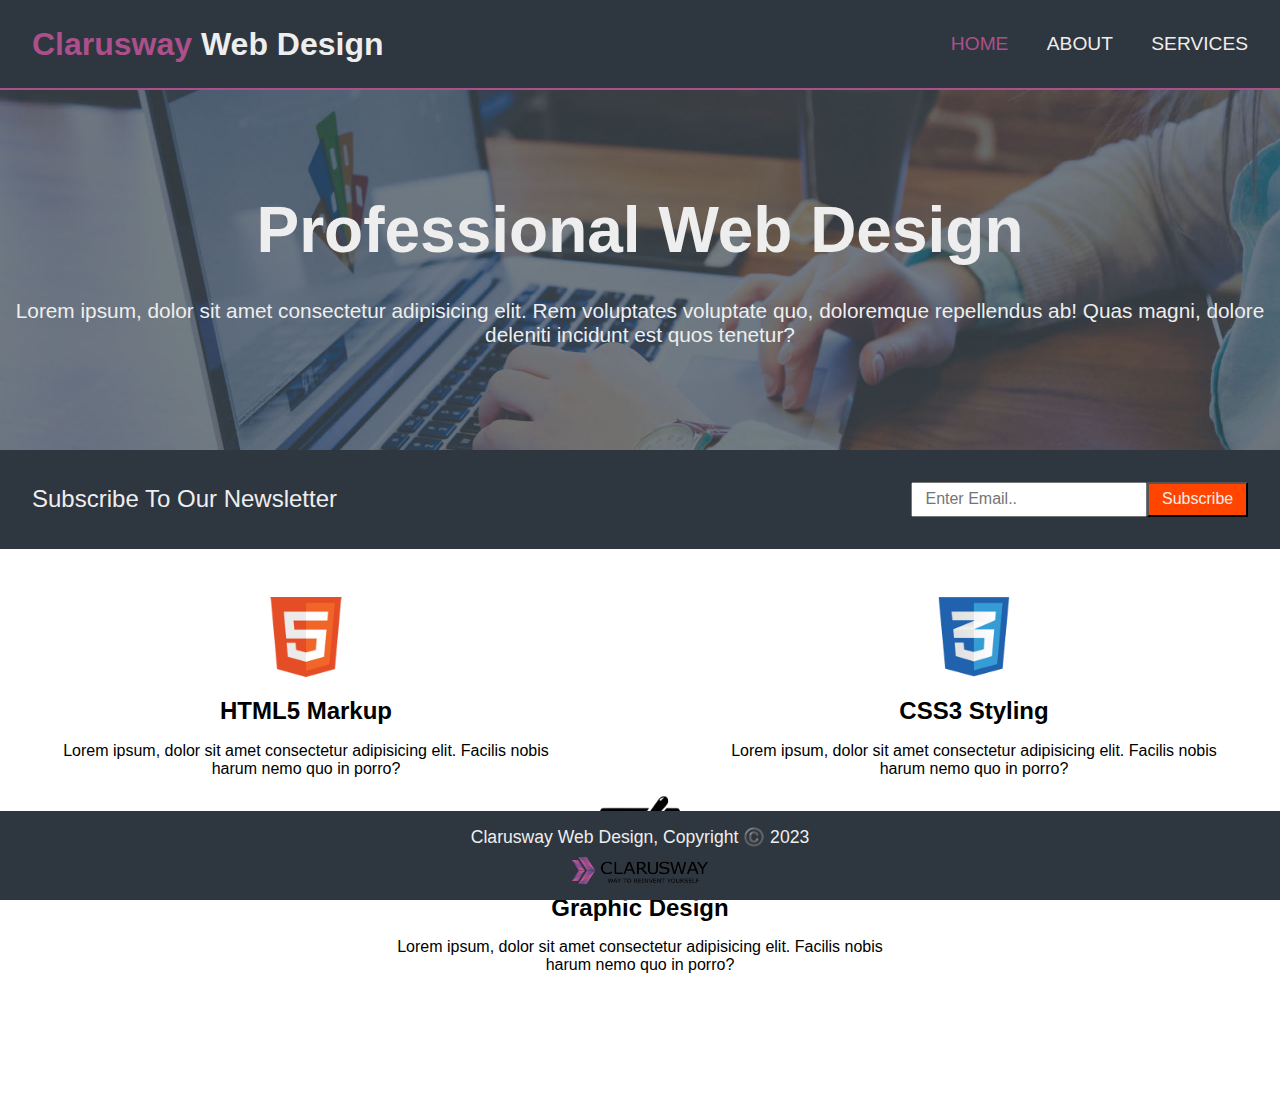
<file: index.html>
<!DOCTYPE html>
<html lang="en">
<head>
    <meta charset="UTF-8">
    <meta http-equiv="X-UA-Compatible" content="IE=edge">
    <meta name="viewport" content="width=device-width, initial-scale=1.0">
    <title>Website Page Design</title>
    <link rel="stylesheet" href="style.css">
</head>
<body>

    <div class="container">

        <header class="header" id="header">
            <div class="left">
                <h1><span class="clarus">Clarusway</span> Web Design</h1>
            </div>
            <div class="right">
                <ul class="navi">
                    <li><a href="./index.html" class="active">HOME</a></li>
                    <li><a href="./about.html">ABOUT</a></li>
                    <li><a href="./services.html">SERVICES</a></li>
                </ul>
            </div>
        </header>

        <main class="main" id="main">

            <section class="bg-image">
                <!-- <img src="./img/showcase.jpg" alt=""> -->
                <h1>Professional Web Design</h1>
                <p>Lorem ipsum, dolor sit amet consectetur adipisicing elit. Rem voluptates voluptate quo, doloremque repellendus ab! Quas magni, dolore deleniti incidunt est quos tenetur?</p>
            </section>

            <section class="newsletter-input">
                <div class="news-left">
                    <p>Subscribe To Our Newsletter</p>
                </div>
                <div class="news-right">
                    <input type="email" placeholder="Enter Email..">
                    <input type="submit" id="sub" value="Subscribe"></input>
                </div>
            </section>

            <section class="cards">

                <div class="card card-1">
                    <img src="./img/logo_html.png" alt="">
                    <h2>HTML5 Markup</h2>
                    <p>Lorem ipsum, dolor sit amet consectetur adipisicing elit. Facilis nobis harum nemo quo in porro?</p>
                </div>

                <div class="card card-2">
                    <img src="./img/logo_css.png" alt="">
                    <h2>CSS3 Styling</h2>
                    <p>Lorem ipsum, dolor sit amet consectetur adipisicing elit. Facilis nobis harum nemo quo in porro?</p>
                </div>

                <div class="card card-3">
                    <img src="./img/logo_brush.png" alt="">
                    <h2>Graphic Design</h2>
                    <p>Lorem ipsum, dolor sit amet consectetur adipisicing elit. Facilis nobis harum nemo quo in porro?</p>
                </div>

            </section>

        </main>

        <footer class="footer" id="footer">
            <p>Clarusway Web Design, Copyright ©️ 2023</p>
            <img src="./img/clarusway_logo.png" alt="">
        </footer>  

    </div>

    
</body>
</html>
</file>
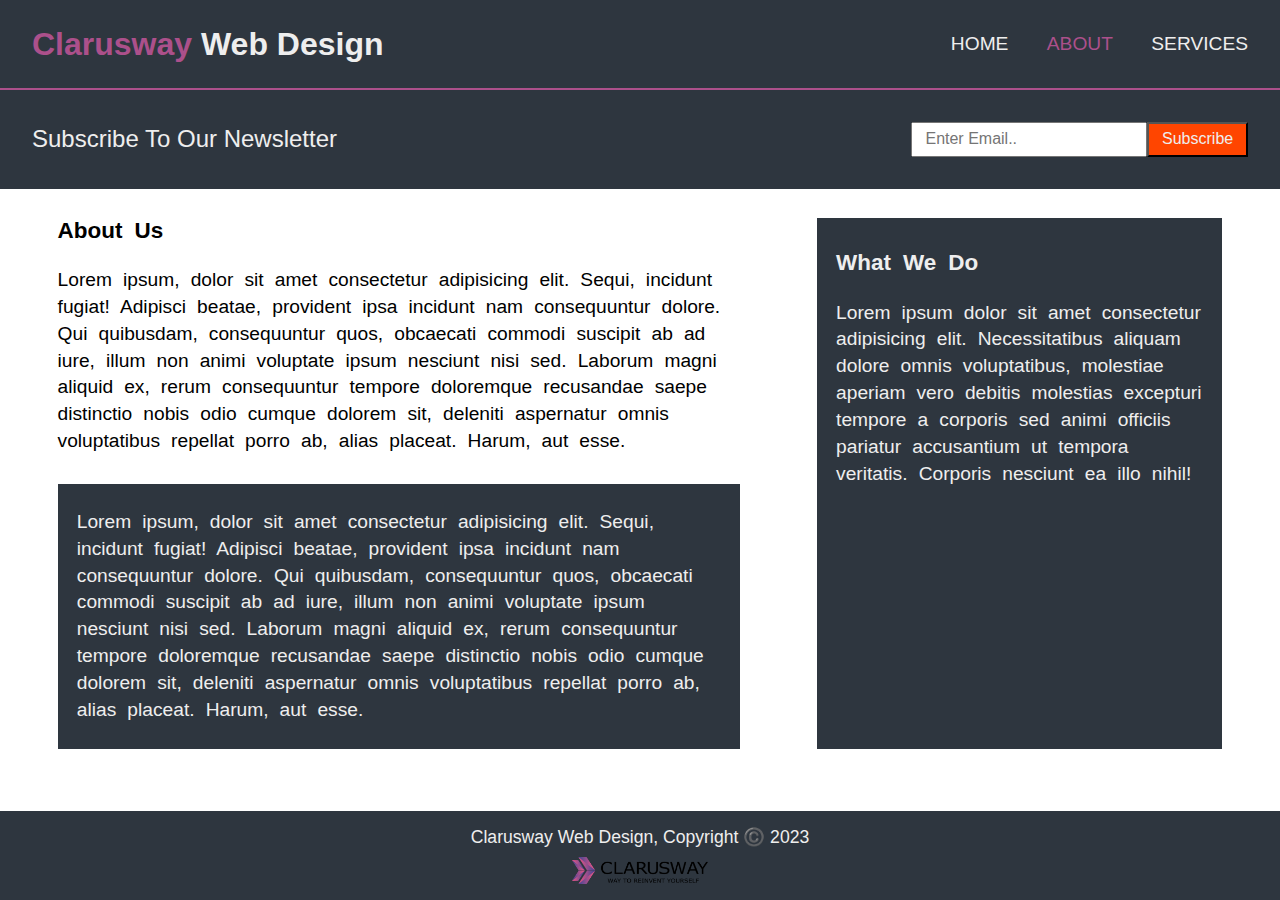
<file: about.html>
<!DOCTYPE html>
<html lang="en">
<head>
    <meta charset="UTF-8">
    <meta http-equiv="X-UA-Compatible" content="IE=edge">
    <meta name="viewport" content="width=device-width, initial-scale=1.0">
    <title>About</title>
    <link rel="stylesheet" href="style.css">
</head>
<body>

    <div class="container" id="about">

        <header class="header" id="header">
            <div class="left">
                <h1><span class="clarus">Clarusway</span> Web Design</h1>
            </div>
            <div class="right">
                <ul class="navi">
                    <li><a href="./index.html">HOME</a></li>
                    <li><a href="./about.html" class="active">ABOUT</a></li>
                    <li><a href="./services.html">SERVICES</a></li>
                </ul>
            </div>
        </header>

        <main class="main" id="main">

            <section class="newsletter-input">
                <div class="news-left">
                    <p>Subscribe To Our Newsletter</p>
                </div>
                <div class="news-right">
                    <input type="email" placeholder="Enter Email..">
                    <input type="submit" id="sub" value="Subscribe"></input>
                </div>
            </section>

            <section class="about-main">
                <div class="about-left">
                    <h3>About Us</h3>
                    <p class="par1">Lorem ipsum, dolor sit amet consectetur adipisicing elit. Sequi, incidunt fugiat! Adipisci beatae, provident ipsa incidunt nam consequuntur dolore. Qui quibusdam, consequuntur quos, obcaecati commodi suscipit ab ad iure, illum non animi voluptate ipsum nesciunt nisi sed. Laborum magni aliquid ex, rerum consequuntur tempore doloremque recusandae saepe distinctio nobis odio cumque dolorem sit, deleniti aspernatur omnis voluptatibus repellat porro ab, alias placeat. Harum, aut esse.</p>
                    <p class="par2">Lorem ipsum, dolor sit amet consectetur adipisicing elit. Sequi, incidunt fugiat! Adipisci beatae, provident ipsa incidunt nam consequuntur dolore. Qui quibusdam, consequuntur quos, obcaecati commodi suscipit ab ad iure, illum non animi voluptate ipsum nesciunt nisi sed. Laborum magni aliquid ex, rerum consequuntur tempore doloremque recusandae saepe distinctio nobis odio cumque dolorem sit, deleniti aspernatur omnis voluptatibus repellat porro ab, alias placeat. Harum, aut esse.</p>
                </div>
                <div class="about-right">
                    <h3>What We Do</h3>
                    <p class="par3">Lorem ipsum dolor sit amet consectetur adipisicing elit. Necessitatibus aliquam dolore omnis voluptatibus, molestiae aperiam vero debitis molestias excepturi tempore a corporis sed animi officiis pariatur accusantium ut tempora veritatis. Corporis nesciunt ea illo nihil!</p>
                </div>
            </section>

        

        </main>

        <footer class="footer" id="footer">
            <p>Clarusway Web Design, Copyright ©️ 2023</p>
            <img src="./img/clarusway_logo.png" alt="">
        </footer>  
              
    </div>

    
</body>
</html>
</file>
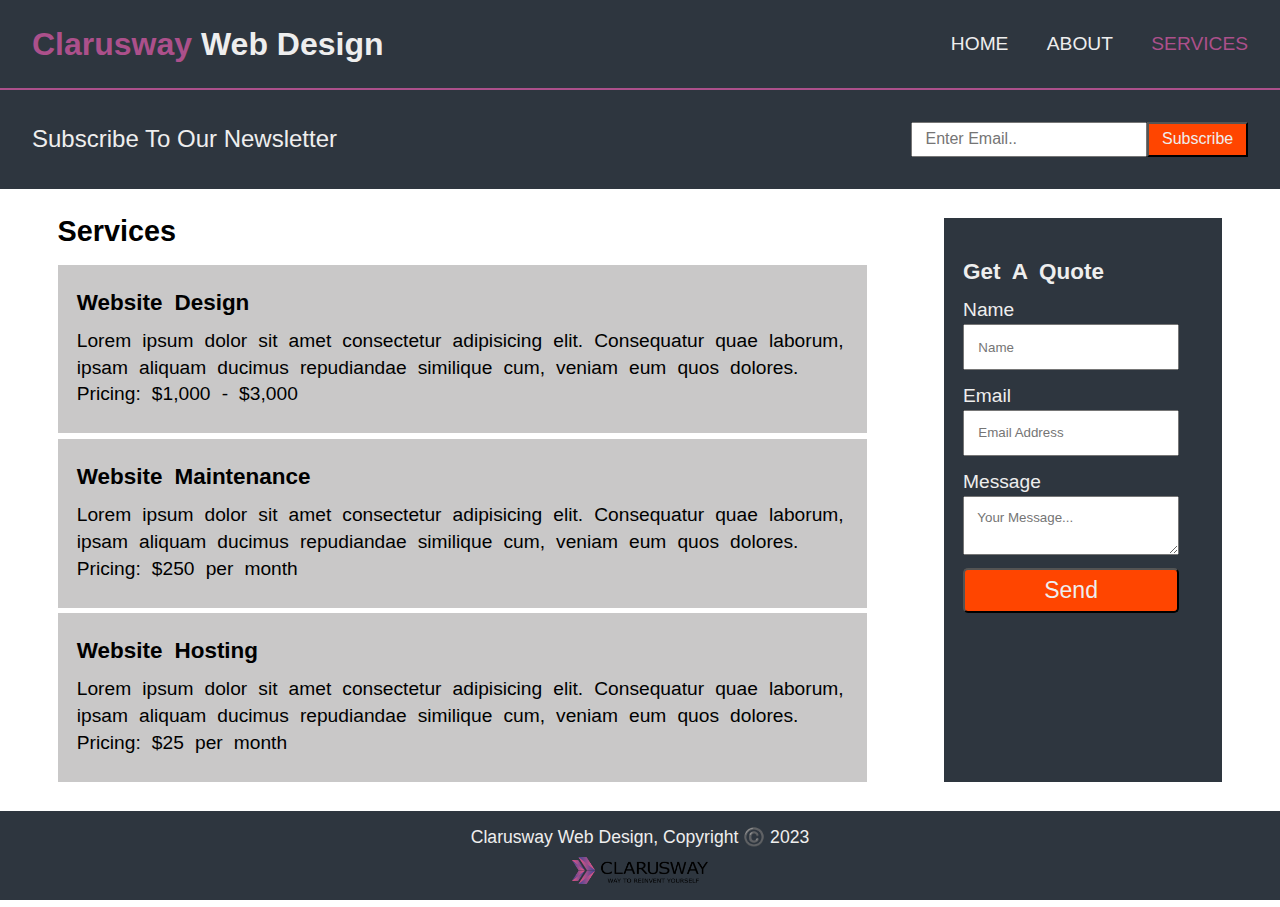
<file: services.html>
<!DOCTYPE html>
<html lang="en">
<head>
    <meta charset="UTF-8">
    <meta http-equiv="X-UA-Compatible" content="IE=edge">
    <meta name="viewport" content="width=device-width, initial-scale=1.0">
    <title>Services</title>
    <link rel="stylesheet" href="style.css">
</head>
<body>

    <div class="container" id="services">

        <header class="header" id="header">
            <div class="left">
                <h1><span class="clarus">Clarusway</span> Web Design</h1>
            </div>
            <div class="right">
                <ul class="navi">
                    <li><a href="./index.html">HOME</a></li>
                    <li><a href="./about.html">ABOUT</a></li>
                    <li><a href="./services.html" class="active">SERVICES</a></li>
                </ul>
            </div>
        </header>

        <main class="main" id="main">

            <section class="newsletter-input">
                <div class="news-left">
                    <p>Subscribe To Our Newsletter</p>
                </div>
                <div class="news-right">
                    <input type="email" placeholder="Enter Email..">
                    <input type="submit" id="sub" value="Subscribe"></input>
                </div>
            </section>

            <section class="services-main">
                <div class="services-left">
                    <h2>Services</h2>
                    <div class="section section1">
                        <h3>Website Design</h3>
                        <p>Lorem ipsum dolor sit amet consectetur adipisicing elit. Consequatur quae laborum, ipsam aliquam ducimus repudiandae similique cum, veniam eum quos dolores.</p>
                        <p>Pricing: $1,000 - $3,000</p>
                    </div>

                    <div class="section section2">
                        <h3>Website Maintenance</h3>
                        <p>Lorem ipsum dolor sit amet consectetur adipisicing elit. Consequatur quae laborum, ipsam aliquam ducimus repudiandae similique cum, veniam eum quos dolores.</p>
                        <p>Pricing: $250 per month</p>
                    </div>

                    <div class="section section3">
                        <h3>Website Hosting</h3>
                        <p>Lorem ipsum dolor sit amet consectetur adipisicing elit. Consequatur quae laborum, ipsam aliquam ducimus repudiandae similique cum, veniam eum quos dolores.</p>
                        <p>Pricing: $25 per month</p>
                    </div>
                    
                    
                </div>
                <div class="services-right">
                    <h3>Get A Quote</h3>
                    <form action="">
                
                        <label for="name">Name</label>
                        <input type="text" id="name" placeholder="Name"> 
                        
                        <label for="name">Email</label>
                        <input type="email" id="name" placeholder="Email Address"> 
                        

                        <label for="textarea">Message</label>
                        <textarea name="" id="textarea" cols="30" rows="2" placeholder="Your Message..."></textarea>

                        <input type="submit" id="send" value="Send"></input>
                        
                    </form>
                </div>
            </section>

        

        </main>

        <footer class="footer" id="footer">
            <p>Clarusway Web Design, Copyright ©️ 2023</p>
            <img src="./img/clarusway_logo.png" alt="">
        </footer>  
              
    </div>

    
</body>
</html>
</file>
<file: style.css>
* {
  margin: 0;
  padding: 0;
  box-sizing: border-box;
  font-family: Arial, Helvetica, sans-serif;
}

:root {
  --color-1: #0969da;
}

.container {
  display: flex;
  flex-direction: column;
  position: relative;
}

/** HEADER */
.header {
  width: 100%;
  height: 10vh;
  background-color: #2e363f;
  color: #eee;
  display: flex;
  flex-wrap: wrap;
  justify-content: space-between;
  align-items: center;
  gap: 5px;
  padding: 1em 2em;
  border-bottom: 2px solid #ac508b;
  position: sticky;
  top: 0;
  left: 0;
}

.header .left h1 span {
  color: #ac508b;
}

.header .right .navi {
  display: flex;
  font-size: larger;
}

.header .right .navi li {
  list-style: none;
}

.header .right .navi li a {
  text-decoration: none;
  padding-left: 2em;
  color: #eee;
}

.header .right .navi li a:hover {
  color: #ac508b;
}

.active {
  color: #ac508b !important;
}

/** MAIN */
/** section-1 */
.bg-image {
  width: 100%;
  height: 40vh;
  background-image: url(./img/showcase.jpg);
  background-size: cover;
  background-position: center;
  display: flex;
  flex-direction: column;
  align-items: center;
  justify-content: center;
  text-align: center;
  color: #eee;
}

.bg-image h1 {
  font-size: 4em;
  margin-bottom: 0.5em;
}

.bg-image p {
  font-size: 1.3rem;
}

/** section-2 */
.newsletter-input {
  width: 100%;
  /* height: 10vh; */
  background-color: #2e363f;
  color: #eee;
  display: flex;
  justify-content: space-between;
  align-items: center;
  padding: 2em 2em;
}

.newsletter-input .news-left {
  font-size: 1.5em;
}

.newsletter-input .news-right {
  /* width: 25%; */
  display: flex;
  flex-wrap: wrap;
}

.newsletter-input .news-right input {
  /* width: 65%; */
  font-size: 1em;
}

.newsletter-input .news-right #sub {
  /* width: 30%; */
  font-size: 1em;
  background-color: orangered;
  color: #eee;
  transition: all 0.5s ease;
}

.newsletter-input .news-right #sub:hover {
  transform: scale(1.1);
}

.newsletter-input .news-right input,
.newsletter-input .news-right #sub {
  padding: 0.4em 0.8em;
}

/** section-3 */
.cards {
  width: 100%;
  /* height: 27vh; */
  padding: 3em 0;
  display: flex;
  flex-wrap: wrap;
  align-items: center;
  justify-content: space-evenly;
  gap: 1em 7em;
  margin-bottom: 5em;
}

.card {
  width: 500px;
  display: flex;
  flex-direction: column;
  align-items: center;
  justify-content: center;
  text-align: center;
  font-size: 1em;
}

.card img {
  width: 5em;
  margin-bottom: 0.2em;
}

.card h2 {
  padding: 0.7em;
}

/** FOOTER */
.footer {
  width: 100%;
  /* height: 13vh; */
  background-color: #2e363f;
  color: #eee;
  display: flex;
  flex-direction: column;
  justify-content: center;
  align-items: center;
  position: fixed;
  left: 0;
  bottom: 0;
  padding: 1em 0;
}

.footer p {
  padding-bottom: 0.5em;
  font-size: 1.1em;
}

.footer img {
  height: 3vh;
}

/** ABOUT */
.about-main {
  width: 100%;
  /* height: 67vh; */
  display: flex;
  padding: 1.5em 3em;
  gap: 4em;
  font-size: 1.2em;
  word-spacing: 0.3em;
  line-height: 1.4em;
  margin-bottom: 5em;
}

.about-main .about-left h3,
.about-main .about-right h3 {
  padding-bottom: 1em;
}

.about-main .about-left .par2 {
  padding-top: 1em;
  background-color: #2e363f;
  color: #eee;
  padding: 1.3em 1em;
  margin-top: 1.5em;
}

.about-main .about-right {
  padding: 1.7em 1em;
  background-color: #2e363f;
  color: #eee;
}

/** SERVICES */
.services-main {
  width: 100%;
  display: flex;
  padding: 1.5em 3em;
  gap: 4em;
  font-size: 1.2em;
  word-spacing: 0.3em;
  line-height: 1.4em;
  margin-bottom: 5em;
}

.services-main h2,
h3 {
  padding-bottom: 0.5em;
}

.services-main .services-left {
    width: 90%;
}

.services-main .services-left .section {
  background-color: #c9c8c8;
  margin-top: 0.3em;
  padding: 1.3em 1em;
}

.services-main .services-right {
  width: 30%;
  /* height: 45vh; */
  display: flex;
  flex-direction: column;
  padding: 1em;
  padding-right: 1em !important;
  background-color: #2e363f;
  color: #eee;
}

.services-main .services-right h3 {
  padding-top: 1em;
}

.services-main .services-right form {
  display: flex;
  flex-direction: column;
}

.services-main .services-right form input,
.services-main .services-right form textarea {
  width: 90%;
  margin-bottom: 1em;
  padding: 1em;
}

.services-main .services-right form #send {
  border-radius: 5px;
  font-size: 1.2em;
  padding: 0.3em;
  background-color: orangered;
  color: #eee;
  transition: all 0.5s ease;
}

.services-main .services-right form #send:hover {
  transform: scale(1.1);
}

@media screen and (max-width: 758px) {
  .header .left {
    display: none;
  }

  .header .right {
    text-align: center;
    align-items: center;
    margin: auto;
  }

  .bg-image h1 {
    font-size: 3em;
    margin-bottom: 0.3em;
  }

  .bg-image p {
    font-size: 1rem;
  }

  .newsletter-input .news-left {
    font-size: 1.2em;
  }

  .newsletter-input .news-right input,
  .newsletter-input .news-right #sub {
    /* width: 65%; */
    font-size: 0.6em;
  }

  .newsletter-input .news-right input,
  .newsletter-input .news-right #sub {
    padding: 0.3em 0.7em;
  }

  .about-main {
  flex-wrap: wrap;
  gap: 2em;
  padding: 1.5em 3em;
  font-size: 1em;
}

.services-main {
    flex-wrap: wrap;
}

.services-main .services-right {
    width: 80%;
}

}
</file>
